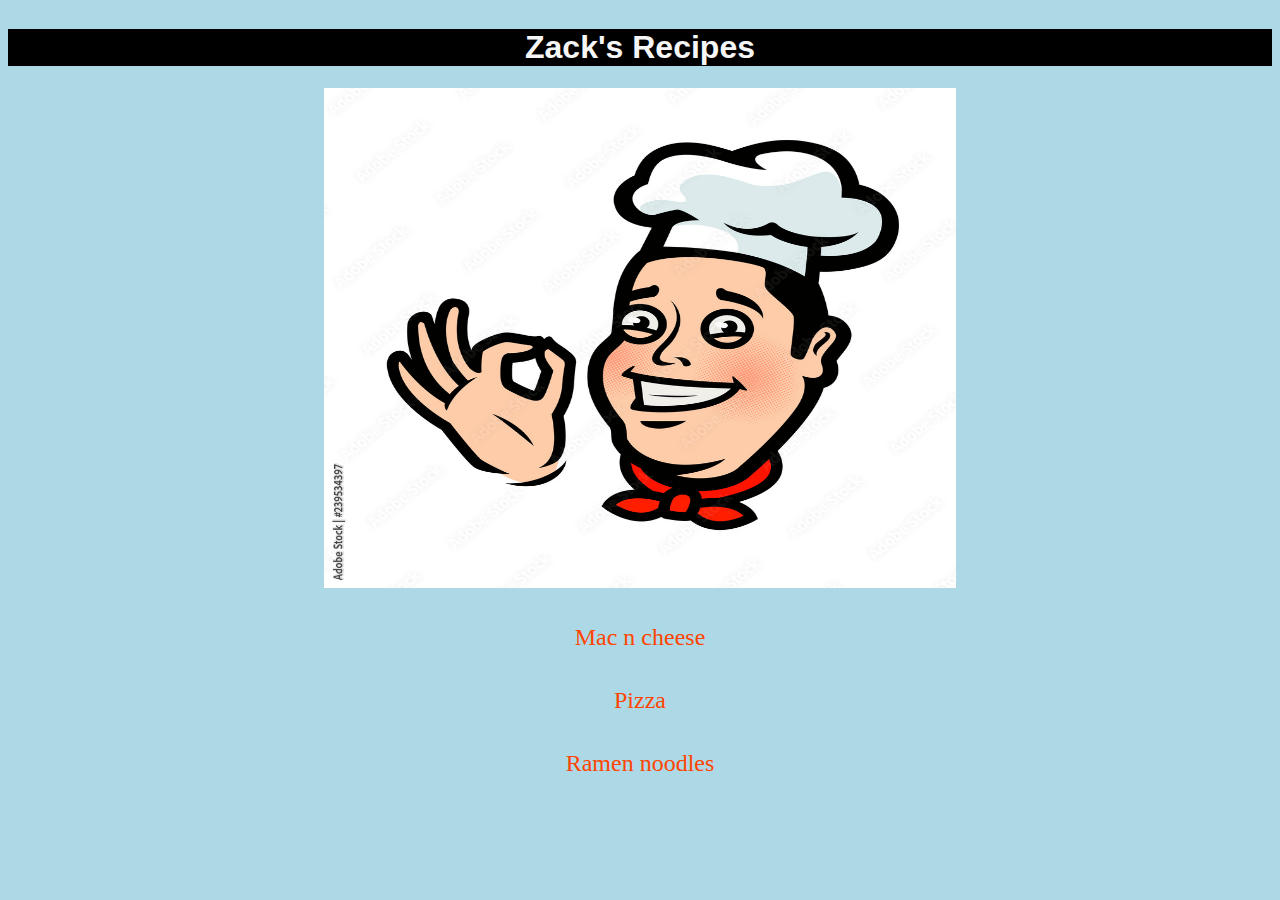
<file: index.html>
<!DOCTYPE html>
<html lang="en">


<head>
<meta charset="UTF=8">
<title>recipes</title>
<link rel="stylesheet" href="styles.css" 
</head>

<body>
    <div class="wrapper">

        <h1>Zack's Recipes</h1>

        <img src="recipes/chef.jpeg" height="500" width="500" class="center">

        <br /><br />

        <a href="recipes/macncheese.html" target="_blank" rel="noopener noreferrer">Mac n cheese</a>

        <br /><br />

        <a href="recipes/pizza.html" target="_blank" rel="noopener noreferrer">Pizza</a>

        <br><br />

        <a href="recipes/ramen.html" target="_blank" rel="noopener noreferrer">Ramen noodles</a>
    </div>
</body>

</html>
</file>
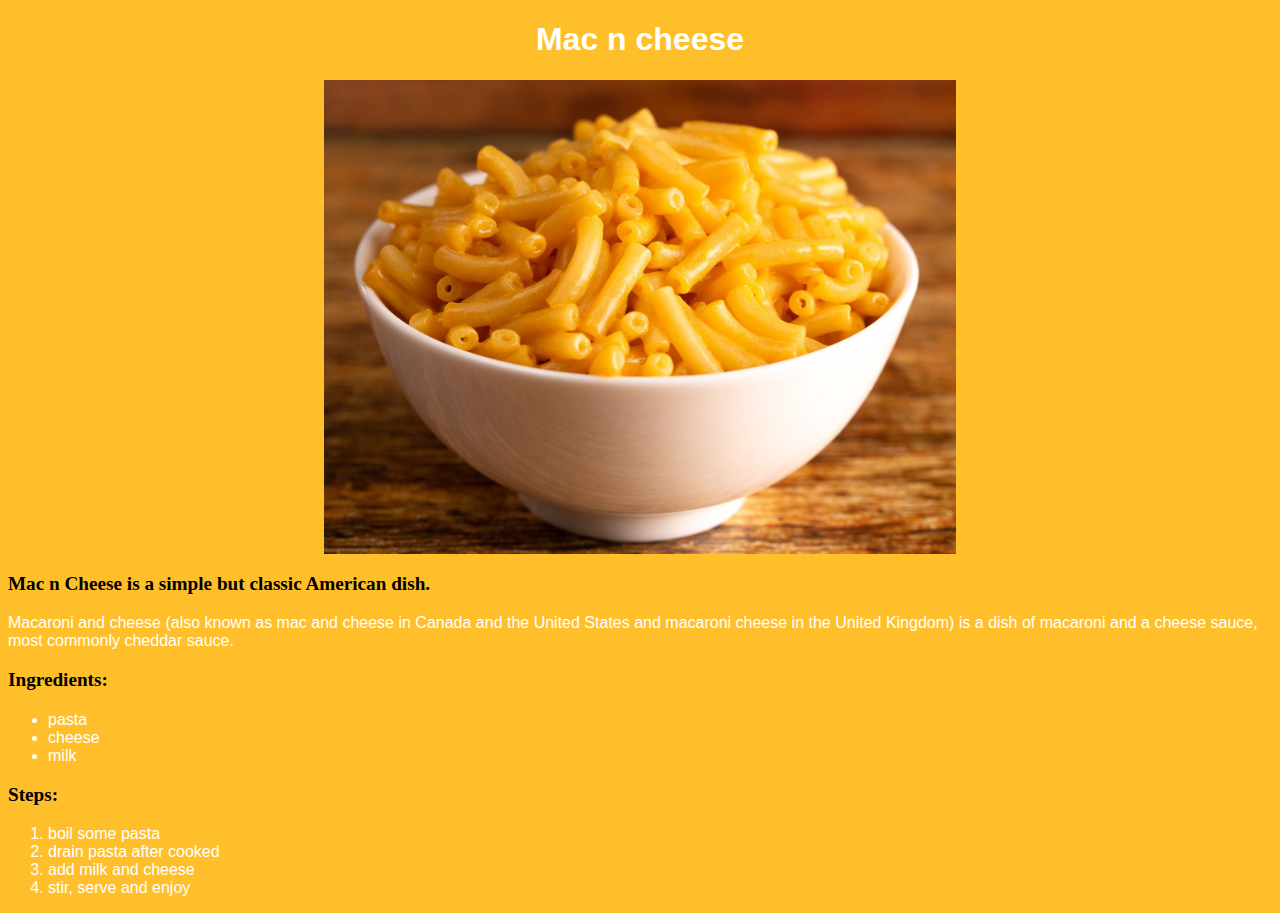
<file: recipes/macncheese.html>
<!DOCTYPE html>
<html lang="en">
    <head>
        <meta charset="UTF-8">
        <title>Mac N Cheese</title>
        <link rel="stylesheet" href="macstyles.css"
    </head>

    <body>

        <div>
            <h1>Mac n cheese</h1>
       
            <img src="maccy.jpeg" height="250" width="300">
       
            <h3 class="text">Mac n Cheese is a simple but classic American dish.</h3>
       
            <p>Macaroni and cheese (also known as mac and cheese in Canada and the United States 
            and macaroni cheese in the United Kingdom) is a dish of macaroni and a cheese sauce, 
            most commonly cheddar sauce.</p>

            <h3 class="text">Ingredients:</h3>

            <ul>
                <li>pasta</li>
                <li>cheese</li>
                <li>milk</li>
            
            </ul>

            <h3 class="text">Steps:</h3>
            <ol>
                <li>boil some pasta</li>
                <li>drain pasta after cooked</li>
                <li>add milk and cheese</li>
                <li>stir, serve and enjoy</li>
            </ol>
        </div>
    </body>
</html>
</file>
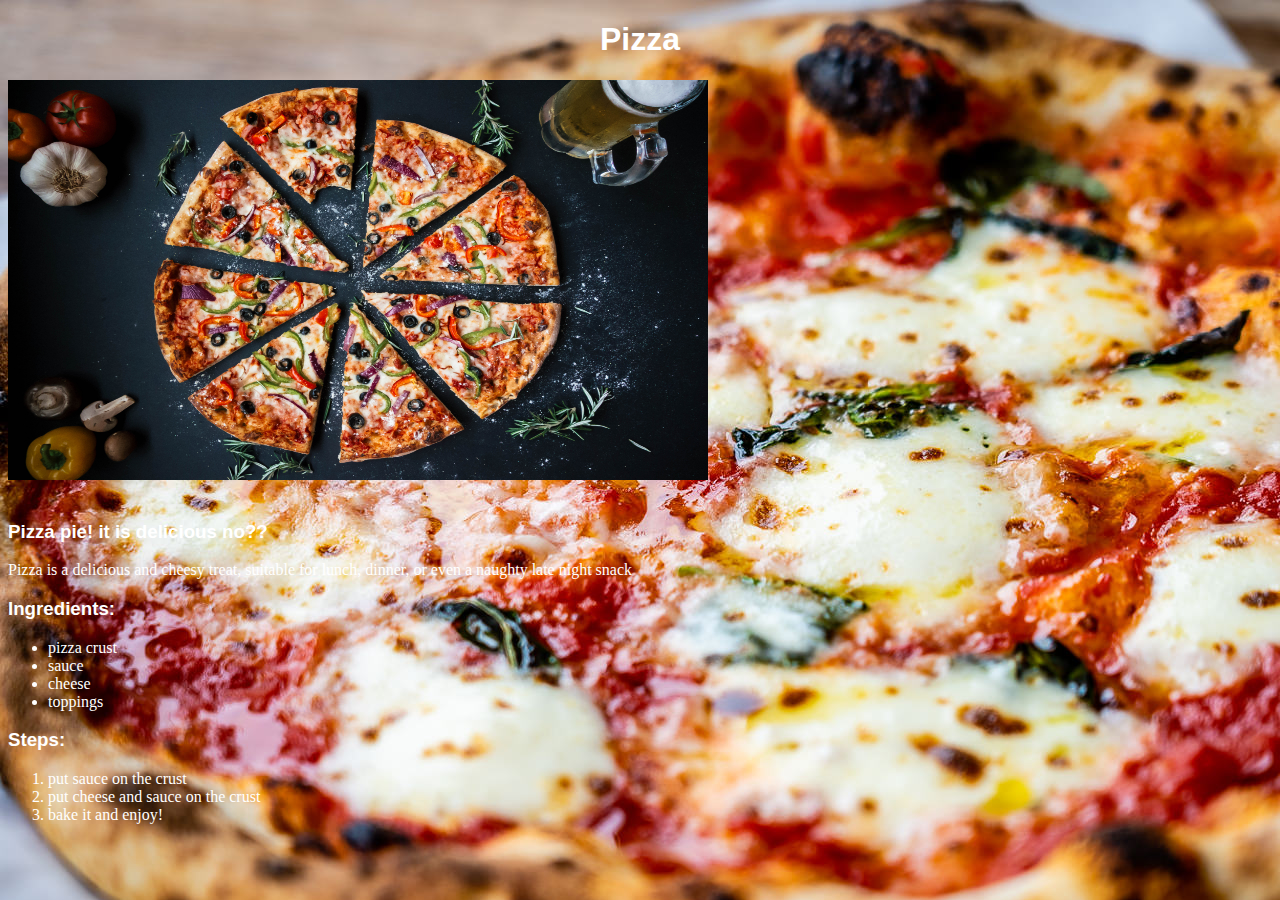
<file: recipes/pizza.html>
<!DOCTYPE html>
<html lang="en">
   
    <head>
        <meta charset="UTF=8">
        <title>Pizza</title>
        <link rel="stylesheet" href="pizzastyles.css">
    </head>

    <body>
        <div>
            <h1 class="title">Pizza</h1>
        
            <img src="Pizza420.jpeg" height="400" width="700">
        
            <br /><br />
        
            <h3 class="title">Pizza pie! it is delicious no??</h3>

            <P>Pizza is a delicious and cheesy treat, suitable 
            for lunch, dinner, or even a naughty late night snack</P>

            <h3 class="title">Ingredients:</h3>

            <ul>
                <Li>pizza crust</Li>
                <li>sauce</li>
                <li>cheese</li>
                <li>toppings</li>
            </ul>

            <h3 class="title">Steps:</h3>
            <ol>
                <li>put sauce on the crust</li>
                <li>put cheese and sauce on the crust</li>
                <li>bake it and enjoy!</li>
            </ol>
        </div>
    </body>
</html>
</file>
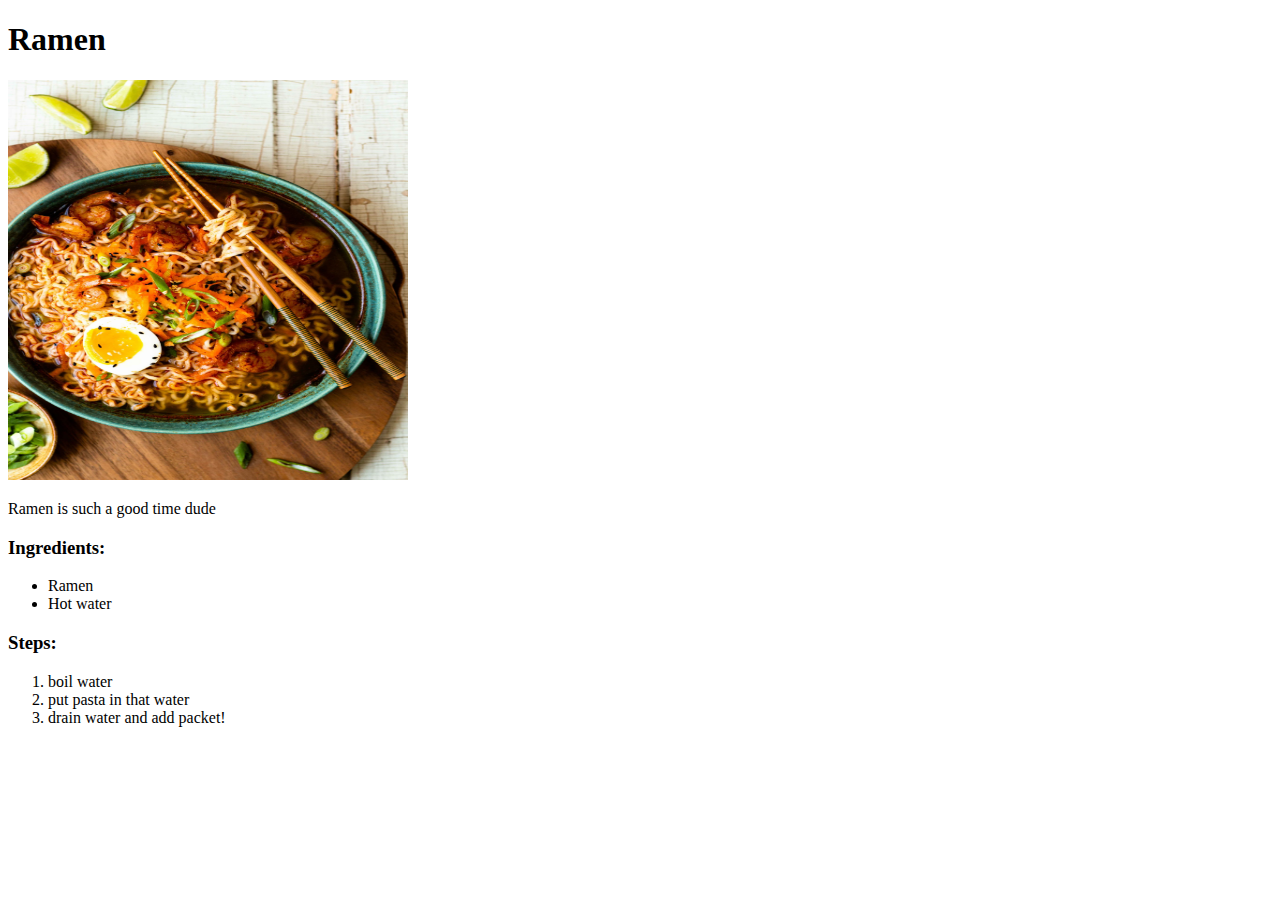
<file: recipes/ramen.html>
<!DOCTYPE html>
<html lang="en">
    <head>
        <meta charset="UTF=8">
        <title>Ramen</title>
    </head>

    <body>
        <h1>Ramen</h1>

        <img src="ramen.jpeg" height="400" width="400">
        <p>Ramen is such a good time dude</p>

        <h3>Ingredients:</h3>
            <ul>
                <li>Ramen</li>
                <li>Hot water</l>
            </ul>

        <h3>Steps:</h3>
            <ol>
            <li>boil water</li>
            <li>put pasta in that water</li>
            <li>drain water and add packet!</li>
            </ol>
            

    </body>
</html>
</file>
<file: styles.css>
h1 {
    font-family: Arial, Helvetica, sans-serif;
    font-size: 32px;
    background-color: black;
    text-align: center;
    color: rgb(246, 246, 246);
    font-weight:bold
    
}


body {
    background-color: lightblue;
}

.center {
    display: block;
    margin-left: auto;
    margin-right: auto;
    width: 50%;
    height: 500px;
}

a {
    text-decoration: none;
    font-size: 24px;
    text-align: center;
    color:orangered;
}

.wrapper{
    display: flex;
    flex-direction: column;
    justify-content: center;
}
</file>
<file: recipes/macstyles.css>
body {
    background-color: rgba(255, 179, 3, 0.847);
}

div {
    font-family: 'Lucida Sans', 'Lucida Sans Regular', 'Lucida Grande', 'Lucida Sans Unicode', Geneva, Verdana, sans-serif;
    color: white;
}

h1 {
    text-align: center;
}


.text {
    font-family: cursive;
    font-weight: bolder;
    color: black;
    font-size: larger;
}

img {
    display: block;
    margin-left: auto;
    margin-right: auto;
    width: 50%;
    height: auto;
    
}
</file>
<file: recipes/pizzastyles.css>
body {
    background-image: url("pizza3.jpeg")
}

.title {
    font-family: 'Lucida Sans', 'Lucida Sans Regular', 'Lucida Grande', 'Lucida Sans Unicode', Geneva, Verdana, sans-serif;
    color: white;
    font-weight: 900;
}

h1 {
    text-align: center;
}

div {
    color: white;
}
</file>
